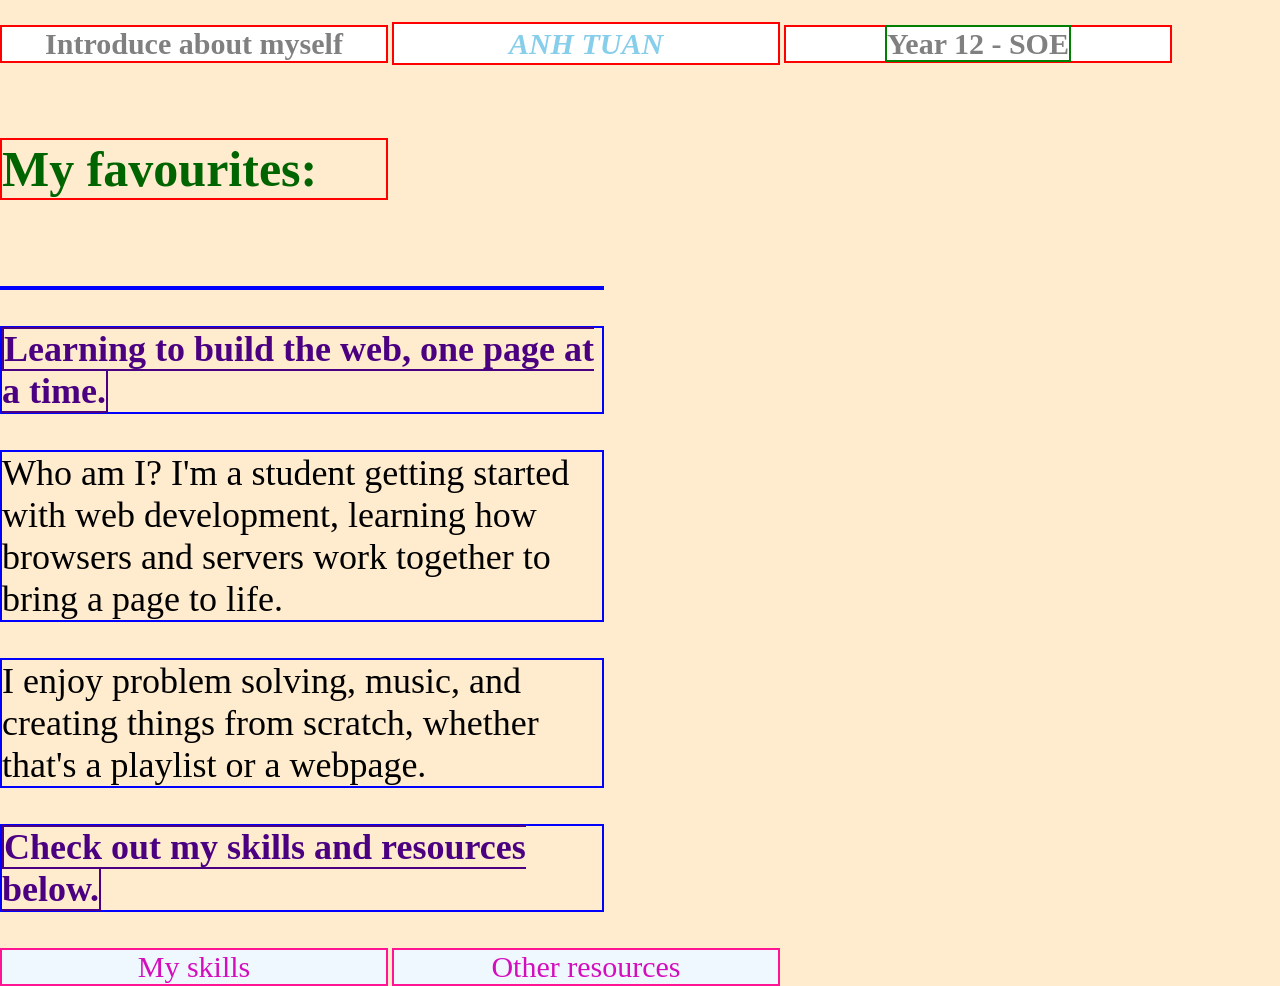
<file: index.html>
<!DOCTYPE html>
<html lang="en">
<head>
    <meta charset="UTF-8">
    <meta name="viewport" content="width=device-width, initial-scale=1.0">
    <title>Document</title>
</head>
<body>
    <link rel="stylesheet" href="style.css">
<h2>Introduce about myself</h2>

<h1>
  <em>ANH TUAN</em>
</h1>

<h2>
  <span>Year 12 - SOE</span>
</h2>

<h3>
  My favourites:
</h3>

<p>
<p>
  <strong>Learning to build the web, one page at a time.</strong>
</p>

<p>
  Who am I? I'm a student getting started with web development, learning how browsers and servers work together to bring a page to life.
</p>

<p>
  I enjoy problem solving, music, and creating things from scratch, whether that's a playlist or a webpage.
</p>

<p>
  <strong>Check out my skills and resources below.</strong>
</p>

<div class="resource">
    <a href="skills.html" class="skills">My skills</a>
    <a href="otherresource.html" class="otherresource">Other resources</a>
</div>
</body>
</html>
</file>
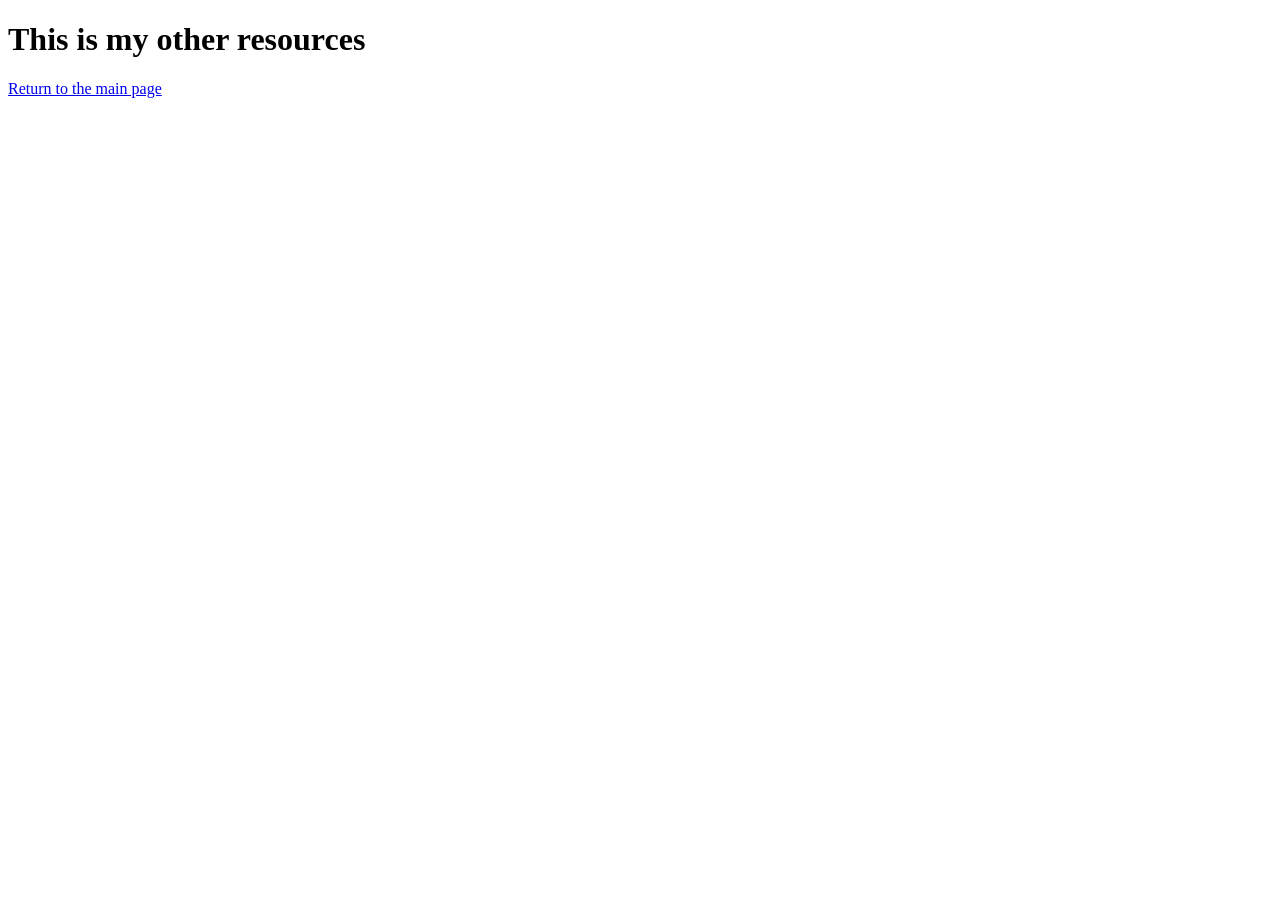
<file: otherresource.html>
<!DOCTYPE html>
<html lang="en">
<head>
    <meta charset="UTF-8">
    <meta name="viewport" content="width=device-width, initial-scale=1.0">
    <title>Document</title>
</head>
<body>
    <h1>This is my other resources</h1>
    <a href="index.html">Return to the main page</a>
</body>
</html>
</file>
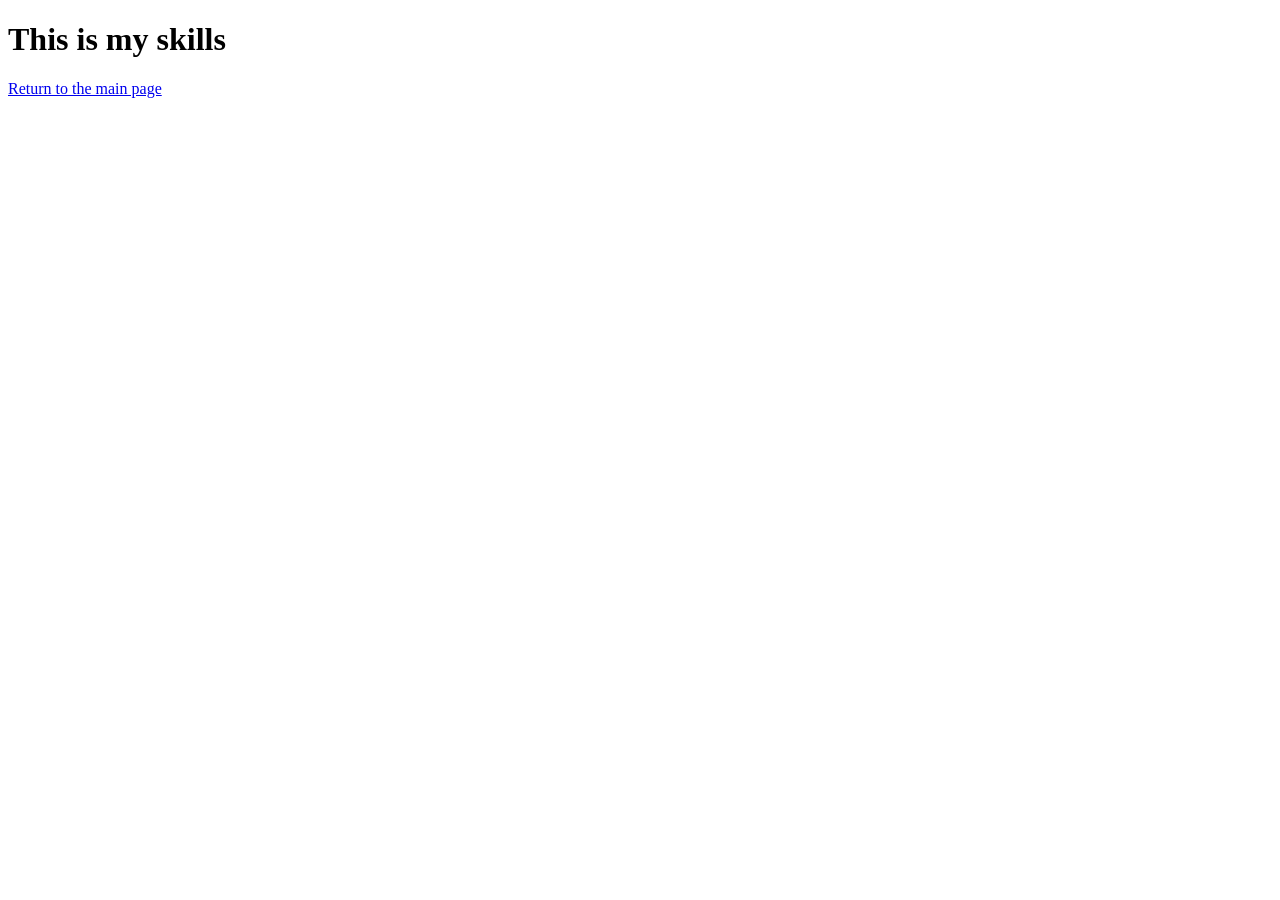
<file: skills.html>
<!DOCTYPE html>
<html lang="en">
<head>
    <meta charset="UTF-8">
    <meta name="viewport" content="width=device-width, initial-scale=1.0">
    <title>Document</title>
</head>
<body>
    <h1>This is my skills</h1>
    <a href="index.html">Return to the main page</a>
</body>
</html>
</file>
<file: style.css>
html {
    margin: 0;
    padding: 0;
}
body {
    width: 100%;
    background-color:blanchedalmond;
    margin: 0;
    padding: 0;
}

h1 {
  width: 30%;
  font-size: 30px;
  line-height: 1.3;
  color: skyblue;
  background-color: white;
  text-align: center;
  border-radius: 10px solid red;
  display: inline-block;
  border: 2px solid red;
}
h2 {
  width: 30%;
  color: grey;
  background-color: white;
  text-align: center;
  font-size: 30px;
  display: inline-block;
  border: 2px solid red;
}
h3 {
  width: 30%;
  color: darkgreen;
  font-size: 50px;
  display: inline-block;
  border: 2px solid red;
}
span {
  font-size: 30px;
  border: 2px solid green;
}
strong {
  color: indigo;
  font-size: 36px;
  border: 2px solid indigo;
}
p {
  width: 600px;
  font-size: 36px;
  border: 2px solid blue;
}

a {
    text-decoration: none;
    color:rgb(212, 13, 189);
    width: 100%;
}

.skills {
    width: 30%;
    background-color:aliceblue;
    text-align: center;
    font-size: 30px;
    border: 2px solid deeppink;
    display: inline-block;
}

.otherresource {
    width: 30%;
    background-color:aliceblue;
    text-align: center;
    font-size: 30px;
    border: 2px solid deeppink;
    display: inline-block;
}
</file>
